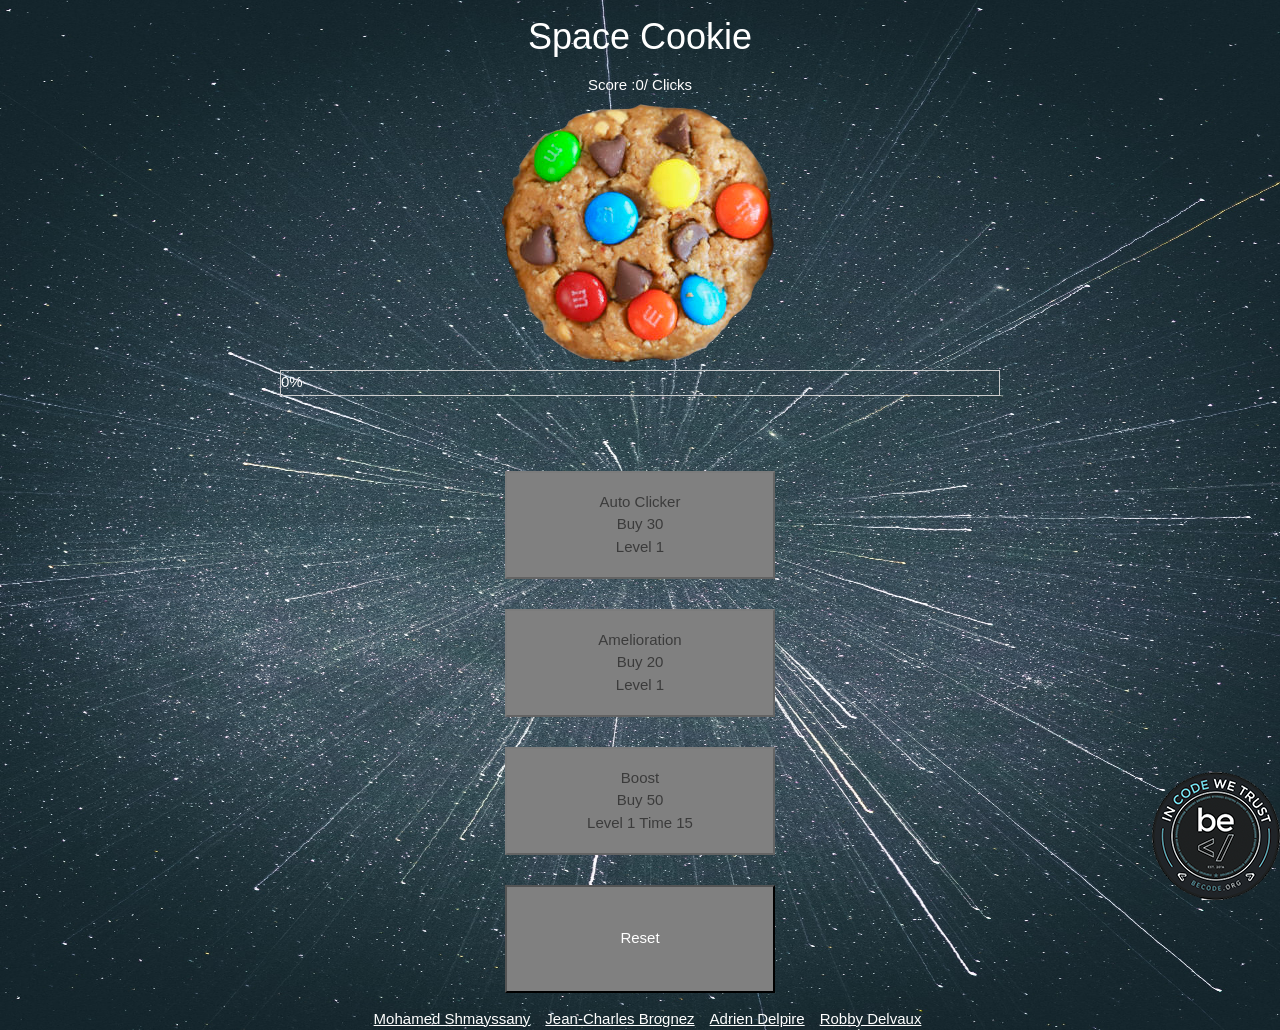
<file: index.html>
<!DOCTYPE html>
<html lang="en">
<head>
    <meta charset="UTF-8">
    <meta name="viewport" content="width=device-width, initial-scale=1.0">
    <link rel="stylesheet" href="https://www.w3schools.com/w3css/4/w3.css">
    <link rel="stylesheet" href="assets/css/style.css">

    <title>Cookie Clicker</title>
</head>
<body>
    <header>
    <h1>Space Cookie</h1>
    </header>

    <div class="target">
       <p><span>Score  : </span>
        <div id="target"> 0 </div>
        <span > / Clicks</span></p>
    </div>

    <img src="assets/img/cookie.png" alt="Cookie" id="img">
    <div class="blueBar">
        <div class="w3-border"><!--barre progression-->
            <div id="w3" class="w3-blue" style="height:24px;width:0%">0%</div>
        </div>
    </div>
    <div class="amelioration" id="amelioration"><!--buttons-->
        <button id="autoClicker">Auto Clicker<br><span id="span1"></span><br><span id="span2"></span></button>
        <button class="amelio" id="amelio">Amelioration<br><span id="spanA1"></span><br><span id="spanA2"></span></button>
        <button class="boost" id="boost">Boost<br><span id="spanB1"></span><br><span id="spanB2"></span></button>
        <button class="reset" id="reset">Reset</button>
    </div>

    <script src="assets/js/main.js"></script>
    <footer>
        <ul>
            <li><a href="https://github.com/M-Shmayssany" target="_blank">Mohamed Shmayssany</a></li>
            <li><a href="https://github.com/jcbrognez"  target="_blank">Jean-Charles Brognez</a></li>
            <li><a href="https://github.com/osimers1"  target="_blank">Adrien Delpire</a></li>
            <li><a href="https://github.com/Delvaux1986"  target="_blank">Robby Delvaux</a></li>
        </ul>
        <img src="assets/img/becode1.png" alt="Logo Becode">
    </footer>
</body>

</html>
</file>
<file: assets/css/style.css>
* {
  margin: 0;
  padding: 0;
  box-sizing: border-box;
}

html {
  background: linear-gradient(90deg, #0c1116, #292b2c);
  background-image: url("../img/fond.jpg");
  background-repeat: no-repeat;
  background-size: 100% 100%;
}

html p {
  color: white;
}

header {
  display: flex;
  flex-direction: row;
  justify-content: center;
  align-items: center;
}

header h1 {
  color: white;
}

footer {
  display: flex;
  flex-direction: row;
  align-items: center;
  justify-content: center;
  color: white;
}

footer ul {
  display: flex;
  flex-direction: row;
  margin-top: 1rem;
}

footer ul li {
  margin-left: 1rem;
  list-style: none;
}

footer img {
  position: absolute;
  bottom: 0px;
  right: 0px;
}

img {
  display: flex;
  margin-left: auto;
  margin-right: auto;
}

img:active {
  transform: scale(0.8);
  transition: transform .5s;
}

.amelioration {
  display: flex;
  flex-direction: column;
  align-items: center;
  justify-content: center;
  margin-top: 3rem;
}

.amelioration button {
  width: 30vh;
  height: 12vh;
  color: white;
  background-color: grey;
  align-items: center;
  justify-content: center;
  margin-top: 2rem;
}

.amelioration button:hover {
  border-bottom: 2px solid #00FFFF;
  box-shadow: 3px 2px 3px #1E90FF;
}

.amelioration button:hover:disabled {
  border-bottom: 2px solid #a5001b;
  box-shadow: 3px 2px 3px #ff1e1e;
}

.amelioration button:disabled {
  color: #3b3b3b;
}

.count {
  color: red;
  text-align: center;
  margin-top: 2em;
  border: 1px solid black;
  margin-left: 20em;
  margin-right: 20em;
}

.reset {
  display: flex;
  justify-content: center;
  padding: 0.5rem;
  margin-top: 2rem;
  margin-left: auto;
  margin-right: auto;
}

.reset:hover {
  background-color: red;
}

.target {
  display: flex;
  flex-direction: row;
  justify-content: center;
  align-items: center;
}

.target p {
  color: white;
}

.target span {
  color: white;
}

#target {
  color: white;
}

.blueBar {
  width: 80vh;
  margin: 0 auto;
}
/*# sourceMappingURL=style.css.map */
</file>
